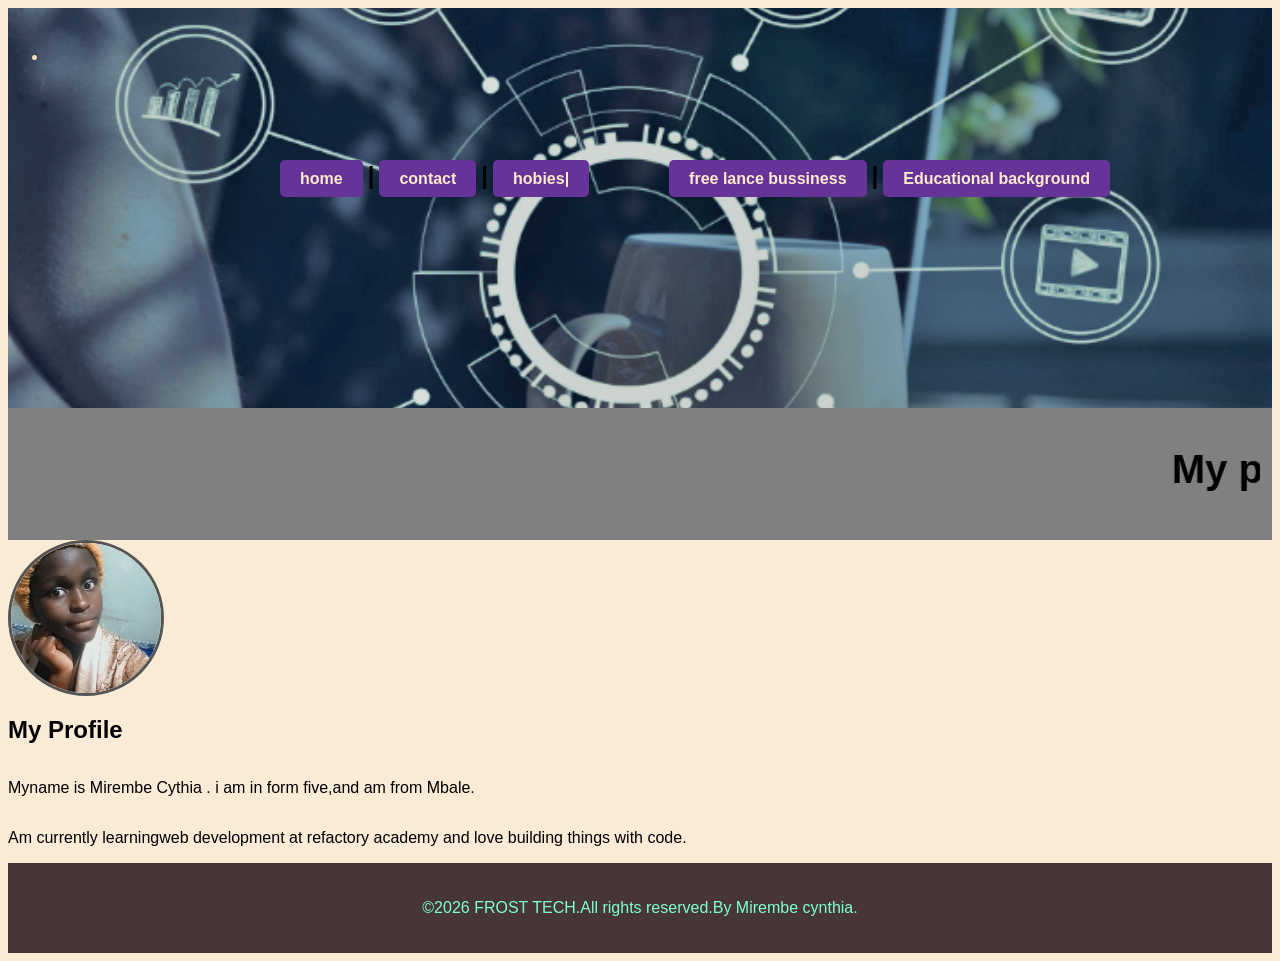
<file: frost/index.html>
<!DOCTYPE html>
    <head>
           <style>
            .profile-pic{
                width: 150px;
                height: 250px;
                border-radius: 50%;
                object-fit: cover;
                border: 3px solid #555;
            }
            </style>
        <title>
            MY PROFILE
        </title>
        <meta name="content=width=device-width, initial-scale=">
        <style>
            
    nav a{text-decoration: none;
    }
    .menu-btn{
        background-color: rebeccapurple;
        color: blanchedalmond;
        border: none;
        padding: 10px 20px;
        margin: 5px;
        border-radius: 5px;
        cursor: pointer;
        font-size: 16px;
    }
    .menu-btn:hover{
        background-color: rebeccapurple;
    }
        </style>
        <style>

            body{
                margin: 1;
                font-family: arial;
            }
            header{
                background-image: 
                url(bana.png);
                background-size: cover;
                background-position: center;
                height: 400px;
                color: wheat;
            }
            nav{
                text-align: center;
                padding-top: 20px;
            }
            nav a{
                color: white;
                text-decoration: none;
                margin: 15px;
                font-size: 20px;
                background-color: r gba(0,0,0,0.5);
                padding: 10px 20px;
                border-radius: 5px;
            }
            .banner-text{
                text-align: center;
                margin-top: 120px;
            }
            .banner-text h1{
                font-size: 45px;
            }
</style>
        </style>
        <link rel="stylesheet"
        href="style.css">
    </head> 
    <body>
        <header>
          <!--Menu-->
        <nav><ul>
                <li><a>
<div class="menu">
        <h1><p style="text-align: center;"><a href="index.html"
            class="menu-btn">home</a>|<a href="contact.html"
            class="menu-btn">contact</a>|<a href="hobies.html"
            class="menu-btn">hobies|<a><a href="free lance bussiness.html"
            class="menu-btn">free lance bussiness</a>|<a href="edu.html"
            class="menu-btn">Educational background</a></p></h1></div>
    </ul>
        </nav>
        </header>
 </h1>
 <div class="marquee">
    <h1 ><marquee>My personal Profile</marquee></h1>
    </div>
    <img src="1000111376.jpg" alt="Profile Picture"
    class="profile-pic">
    <h2> My Profile</h2>
    <p>Myname is Mirembe Cythia . i am in  form five,and am from Mbale.</p><P> Am currently learningweb development at refactory academy and love building things with code.</p>
        
       
                  <footer>
                <div class="footer-bottom"><p>&copy;2026 FROST TECH.All rights reserved.By Mirembe cynthia.</p></footer>
    </body>
       </html>
</file>
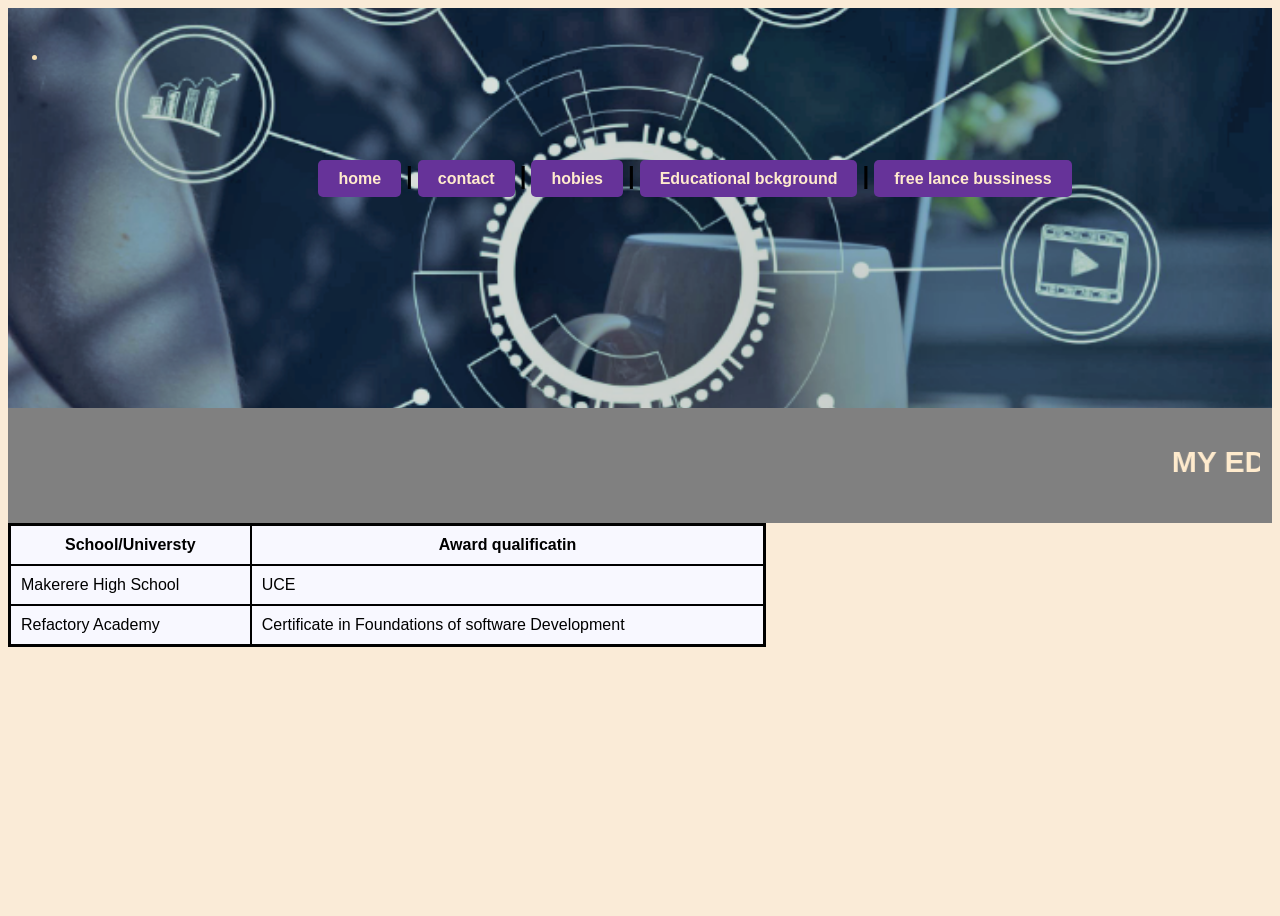
<file: frost/edu.html>
<!DOCTYPE html>
<html>
    <head>  
       
            </style>
        <link rel="stylesheet"
        href="style.css">
<style>
            
    nav a{text-decoration: none;
    }
    .menu-btn{
        background-color: rebeccapurple;
        color: blanchedalmond;
        border: none;
        padding: 10px 20px;
        margin: 5px;
        border-radius: 5px;
        cursor: pointer;
        font-size: 16px;
    }
    .menu-btn:hover{
        background-color: rebeccapurple;
    }
        </style>
        <style>

            body{
                margin: 1;
                font-family: arial;
            }
            header{
                background-image: 
                url(bana.png);
                background-size: cover;
                background-position: center;
                height: 400px;
                color: wheat;
            }
            nav{
                text-align: center;
                padding-top: 20px;
            }
            nav a{
                color: white;
                text-decoration: none;
                margin: 15px;
                font-size: 20px;
                background-color: r gba(0,0,0,0.5);
                padding: 10px 20px;
                border-radius: 5px;
            }
            .banner-text{
                text-align: center;
                margin-top: 120px;
            }
            .banner-text h1{
                font-size: 45px;
            }
</style>
  </head>
        <body>
            <header>
            <!--Menu-->
        <nav><ul>
                <li><a>
    <div class="menu">
        <h1><p><a href="index.html"
            class="menu-btn">home</a>|<a href="contact.html"
            class="menu-btn">contact</a>|<a href="hobies.html"
            class="menu-btn">hobies</a>|<a href="edu.html"
            class="menu-btn">Educational bckground</a>|<a href="free lance bussiness.html"
            class="menu-btn">free lance bussiness</a></p></h1></div>
        </ul>
        </nav>
        </header>
<div class="marquee">
             <h2><marquee>MY EDUCATIONAL BACKGROUND</marquee></h2>
             </div>
   <table>
      <table border="1" >
            <tr>
            <th>School/Universty</th>
<th>Award qualificatin</th>
            </tr>
<tr>
    <td>Makerere High School</td>
    <td>UCE</td>
    </tr>
    <tr>
        <td>
            Refactory Academy
        </td>
        <td >Certificate in Foundations of software Development</td>
    </tr>
    </table border="1">
      </table>
</file>
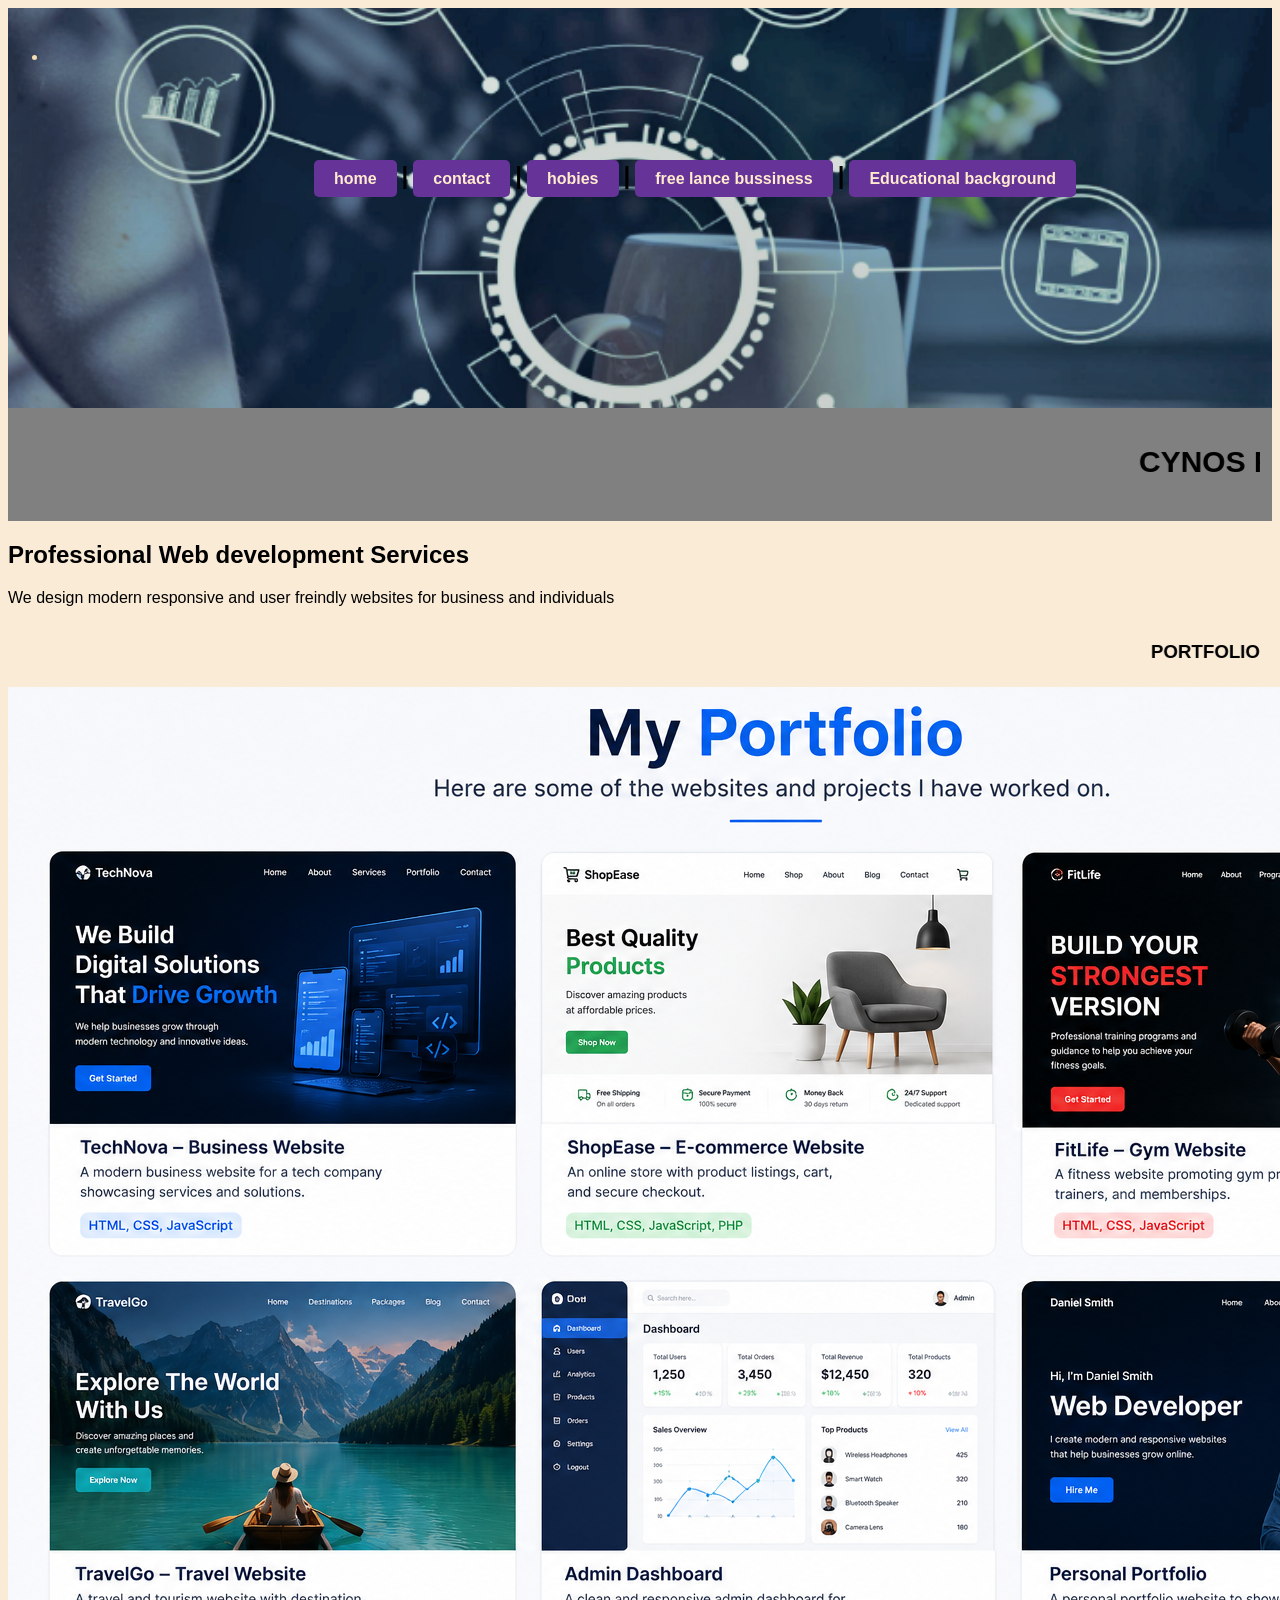
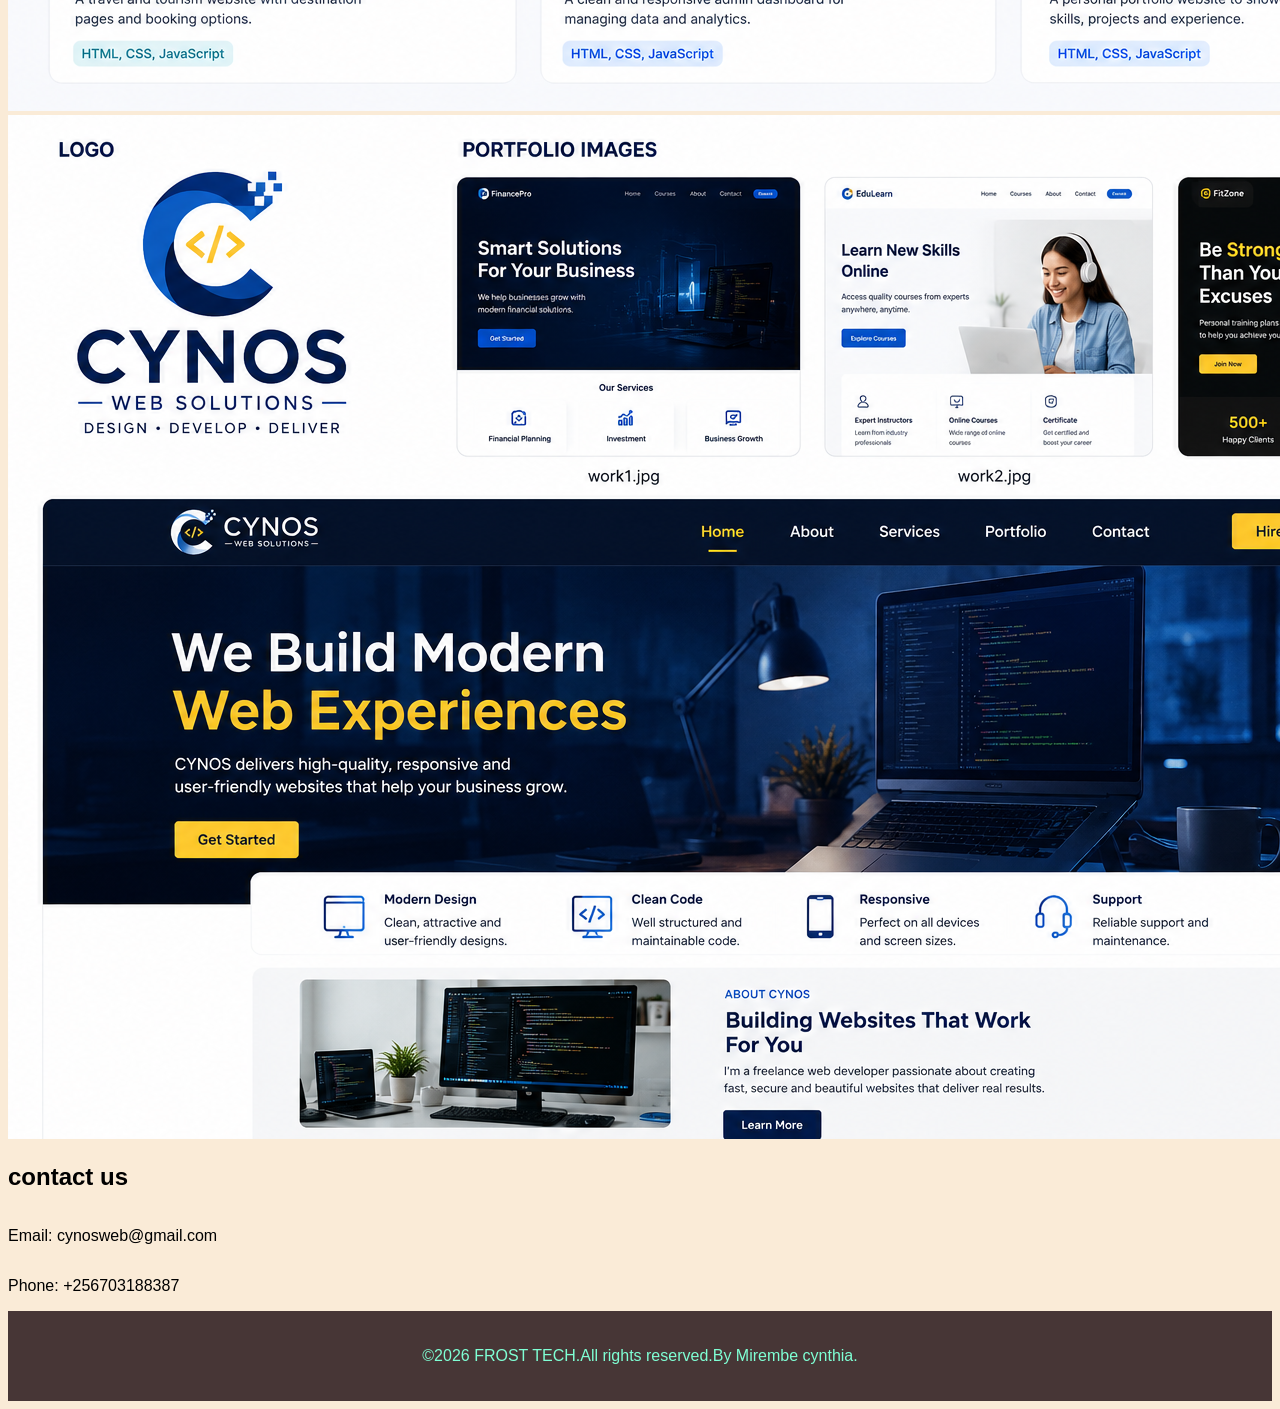
<file: frost/free lance bussiness.html>
<!DOCTYPE html>
<html>
    <head> 
            <!--link CSS-->
        <link rel="stylesheet"
        href="style.css">
 
    <style>
            
    nav a{text-decoration: none;
    }
    .menu-btn{
        background-color: rebeccapurple;
        color: blanchedalmond;
        border: none;
        padding: 10px 20px;
        margin: 5px;
        border-radius: 5px;
        cursor: pointer;
        font-size: 16px;
    }
    .menu-btn:hover{
        background-color: rebeccapurple;
    }
        </style>
        <style>

            body{
                margin: 1;
                font-family: arial;
            }
            header{
                background-image: 
                url(bana.png);
                background-size: cover;
                background-position: center;
                height: 400px;
                color: wheat;
            }
            nav{
                text-align: center;
                padding-top: 20px;
            }
            nav a{
                color: white;
                text-decoration: none;
                margin: 15px;
                font-size: 20px;
                background-color: r gba(0,0,0,0.5);
                padding: 10px 20px;
                border-radius: 5px;
            }
            .banner-text{
                text-align: center;
                margin-top: 120px;
            }
            .banner-text h1{
                font-size: 45px;
            }
</style>
    </head>
        <body>
       <header>
            <!--Menu-->
        <nav><ul>
                <li><a>
 <div class="menu">
        <h1><p><a href="index.html"
            class="menu-btn">home</a>|<a href="contact.html"
            class="menu-btn">contact</a>|<a href="hobies.html"
            class="menu-btn">hobies</a>|<a href="free lance bussiness.html"
            class="menu-btn">free lance bussiness</a>|<a href="edu.html"
            class="menu-btn">Educational background</a></p></h1></div>
 </ul>
        </nav>
    </header>
<!--HERO SECTION-->
<section class="hero">
    <div class="hero-text">
        <div class="marquee">
            <marquee>
        <h1>CYNOS FREEELANCE BUSINESS</h1>
        </marquee>
        </div>
        <H2>Professional Web development Services</H2>
        <p>We design modern responsive and user freindly websites for business and individuals </p>
    </div>
</section>
<!--PORTFOLIO-->
<section id="portfolio"
class="portfolio">
<h3><marquee>PORTFOLIO</marquee></h3>
<div class="portfolio-images">
    <img src="logo.png"
    alt="">
    <img src="prortifilo.png" alt="">
</div>
</section>
<h2>contact us</h2>
<p>Email: cynosweb@gmail.com</p>
<p>Phone: +256703188387</p>
<footer class="footer-banner">
                <div class="footer-bottom"><p>&copy;2026 FROST TECH.All rights reserved.By Mirembe cynthia.</p></footer>
        </body>
</html>
</file>
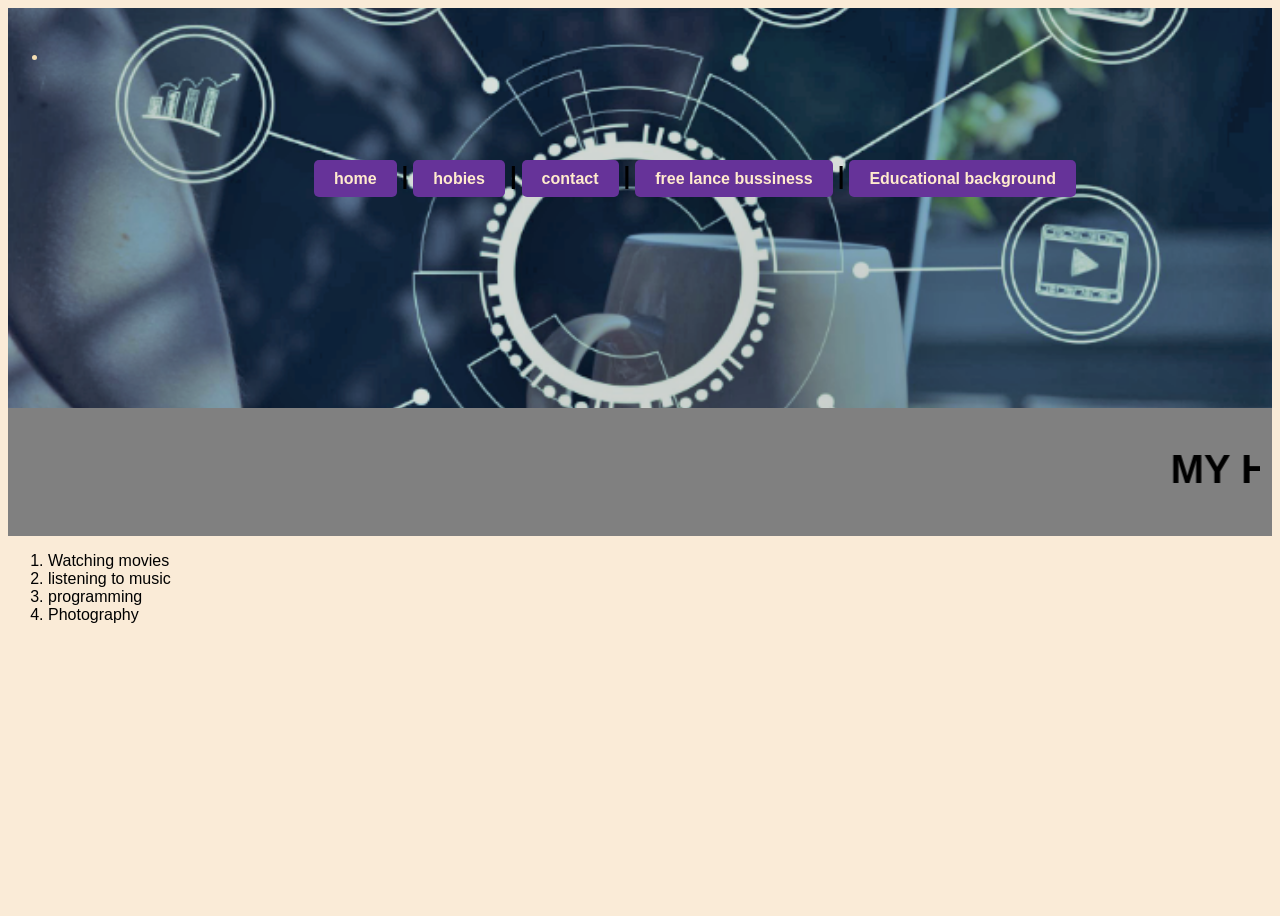
<file: frost/hobies.html>
<!DOCTYPE html>
<html>
  <head>
    <style>
   <style>
            
    nav a{text-decoration: none;
    }
    .menu-btn{
        background-color: rebeccapurple;
        color: blanchedalmond;
        border: none;
        padding: 10px 20px;
        margin: 5px;
        border-radius: 5px;
        cursor: pointer;
        font-size: 16px;
    }
    .menu-btn:hover{
        background-color: rebeccapurple;
    }
        </style>
        <style>

            body{
                margin: 1;
                font-family: arial;
            }
            header{
                background-image: 
                url(bana.png);
                background-size: cover;
                background-position: center;
                height: 400px;
                color: wheat;
            }
            nav{
                text-align: center;
                padding-top: 20px;
            }
            nav a{
                color: white;
                text-decoration: none;
                margin: 15px;
                font-size: 20px;
                background-color: r gba(0,0,0,0.5);
                padding: 10px 20px;
                border-radius: 5px;
            }
            .banner-text{
                text-align: center;
                margin-top: 120px;
            }
            .banner-text h1{
                font-size: 45px;
            }
</style>
      <link rel="stylesheet"
        href="style.css">
  </head>
<body>
  <header>
  <!--Menu-->
        <nav><ul>
                <li><a>
<div class="menu">
        <h1><p><a href="index.html"
          class="menu-btn">home</a>|<a href="hobies.html"
          class="menu-btn">hobies</a>|<a href="contact.html"
          class="menu-btn">contact</a>|<a href="free lance bussiness.html"
          class="menu-btn">free lance bussiness</a>|<a href="edu.html"
          class="menu-btn">Educational background</a></p></h5></div> </h1>
          <h1>
            </ul>
        </nav>
  </header>
  <div class="marquee">
    <marquee>
         <h1> 
        MY HOBBIES
      </h1>
      </marquee>
      </div>
      <ol>
        <li> Watching movies</li>
        <li>listening to music</li>
        <li>programming</li>
        <li>Photography</li>
      </ol>
</file>
<file: frost/style.css>
body {background-color: antiquewhite;}
h1 {color: black;}
body {margin: 1;font-family: 
    Arial, Helvetica, sans-serif;
    min-height: 100vh;
display: flex;
flex-direction: column;
}
content {flex: 1;
padding: 15px;
}
footer {background-color: #473636;
color: aquamarine;
text-align: center;
padding: 20px;}
profile-container {text-align: center;}
profile-container {display: flex;
flex-direction: column-reverse;
align-items: center;}
.profile-pic {width: 150px;
height: 150px;
border-radius: 50%;
object-fit: cover;}
table {width: 60%;
border: 3px solid black;
border-collapse: collapse;
background-color: lightgrey;
}
th{border: 2px solid black;
background-color:ghostwhite;
color: black;
padding: 10px;
}
td {border: 2px solid black;
background-color:ghostwhite;
padding: 10px;
}
.main-header {
    width: 100%;
    text-align: center;
    background-color: #f1f1f1;
}
.banner-img {
    max-width: 100%;
    height: auto;
    display: block;
}
.marquee{
    background: grey;
    color: blanchedalmond;
    padding: 12px;
    font-size: 20px;
    font-style: bolds;
}
</file>
